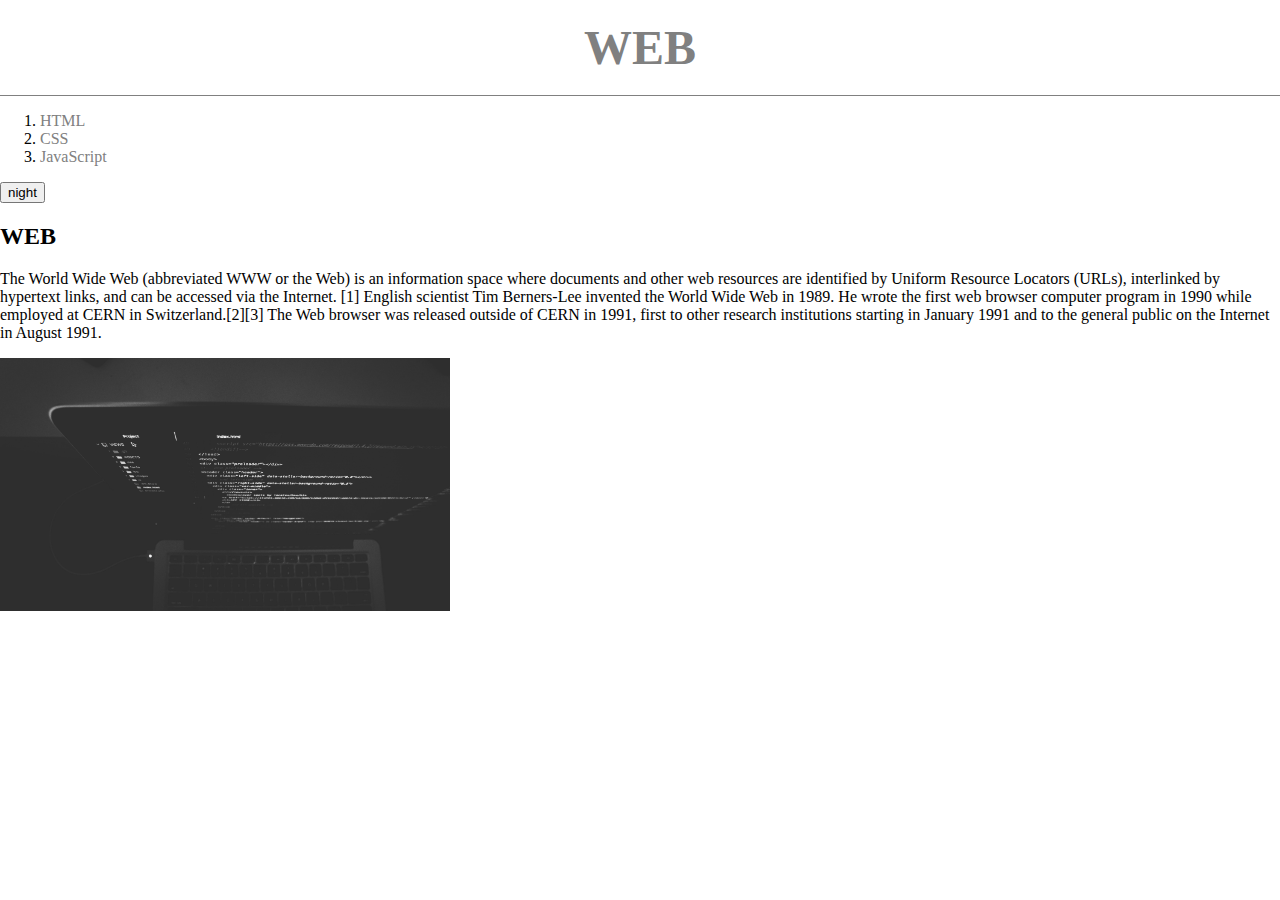
<file: index.html>
<!doctype html>
<html>
<head>
<title>WEB1 - Welcome</title>
<meta charset ="utf-8">
<link rel="stylesheet" href="style.css">
<script src="https://ajax.googleapis.com/ajax/libs/jquery/3.6.0/jquery.min.js"></script>
<script src="colors.js">
</script>
</head>


<body>

  <a href="index.html"><h1>WEB</h1></a>

<ol>
  <li><a href="1.html">HTML</a></li>
  <li><a href="2.html">CSS</a></li>
  <li><a href="3.html">JavaScript</a></li>
</ol>
<input id="toggle" type="button" name="" value="night" onclick="handler(this);">
<h2>WEB</h2>
<p>

  The World Wide Web (abbreviated WWW or the Web) is an information space where
  documents and other web resources are identified by Uniform Resource Locators
  (URLs), interlinked by hypertext links, and can be accessed via the Internet.
  [1] English scientist Tim Berners-Lee invented the World Wide Web in 1989.
  He wrote the first web browser computer program in 1990 while employed at CERN
  in Switzerland.[2][3] The Web browser was released outside of CERN in 1991,
  first to other research institutions starting in January 1991 and to the general
  public on the Internet in August 1991.
    </p>
  </body>
  </html>

</p>

<img src= "coding.jpg" width="450px">


</body>
</html>
</file>
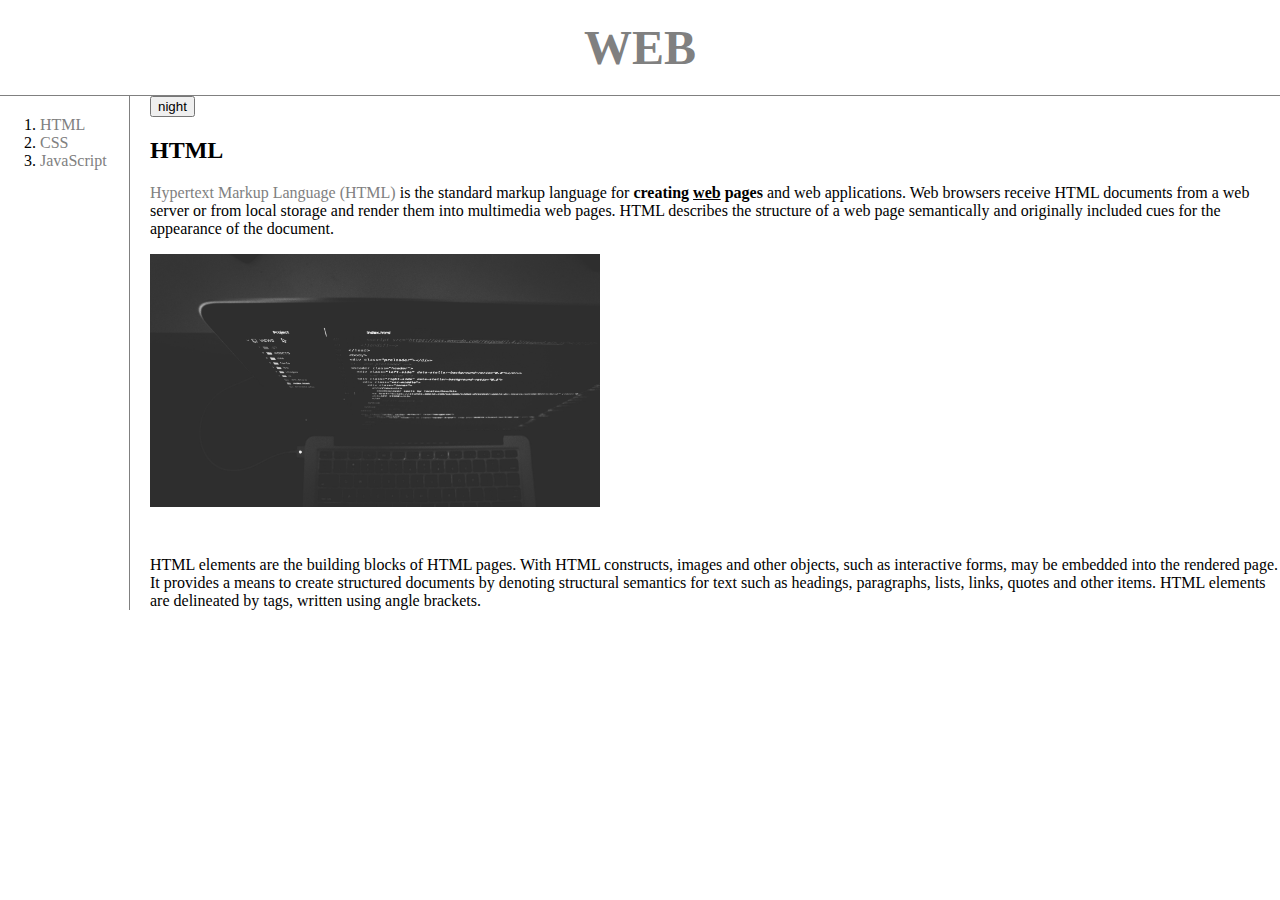
<file: 1.html>
<!doctype html>
<html>
<head>
<title>WEB1 - HTML</title>
<meta charset ="utf-8">
<link rel="stylesheet" href="style.css">
<script src="https://ajax.googleapis.com/ajax/libs/jquery/3.6.0/jquery.min.js"></script>
<script src="colors.js">
</script>
</head>


<body>

  <a href="index.html"><h1>WEB</h1></a>
<div id="grid">
<ol>
  <li><a href="1.html">HTML</a></li>
  <li><a href="2.html">CSS</a></li>
  <li><a href="3.html">JavaScript</a></li>
</ol>
<div>
<input id="toggle" type="button" name="" value="night" onclick="handler(this);">
<h2>HTML</h2>
<p>
<a href="https://www.w3.org/TR/html5/" target="_blank" title ="HTML specification">
Hypertext Markup Language (HTML)</a> is the standard markup language
for <strong>creating <u>web</u> pages</strong> and web applications.
Web browsers receive HTML documents
from a web server or from local storage and render them into multimedia web pages.
HTML describes the structure of a web page
semantically and originally included cues for the appearance of the document.
</p>

<img src= "coding.jpg" width="450px">

<p style="margin-top:45px;">
HTML elements are the building blocks of HTML pages.
With HTML constructs, images and other objects, such as interactive forms,
may be embedded into the rendered page.
It provides a means to create structured documents by denoting structural semantics
for text such as headings, paragraphs, lists, links, quotes and other items.
HTML elements are delineated by tags, written using angle brackets. </p>
</div>
</div>


</body>
</html>
</file>
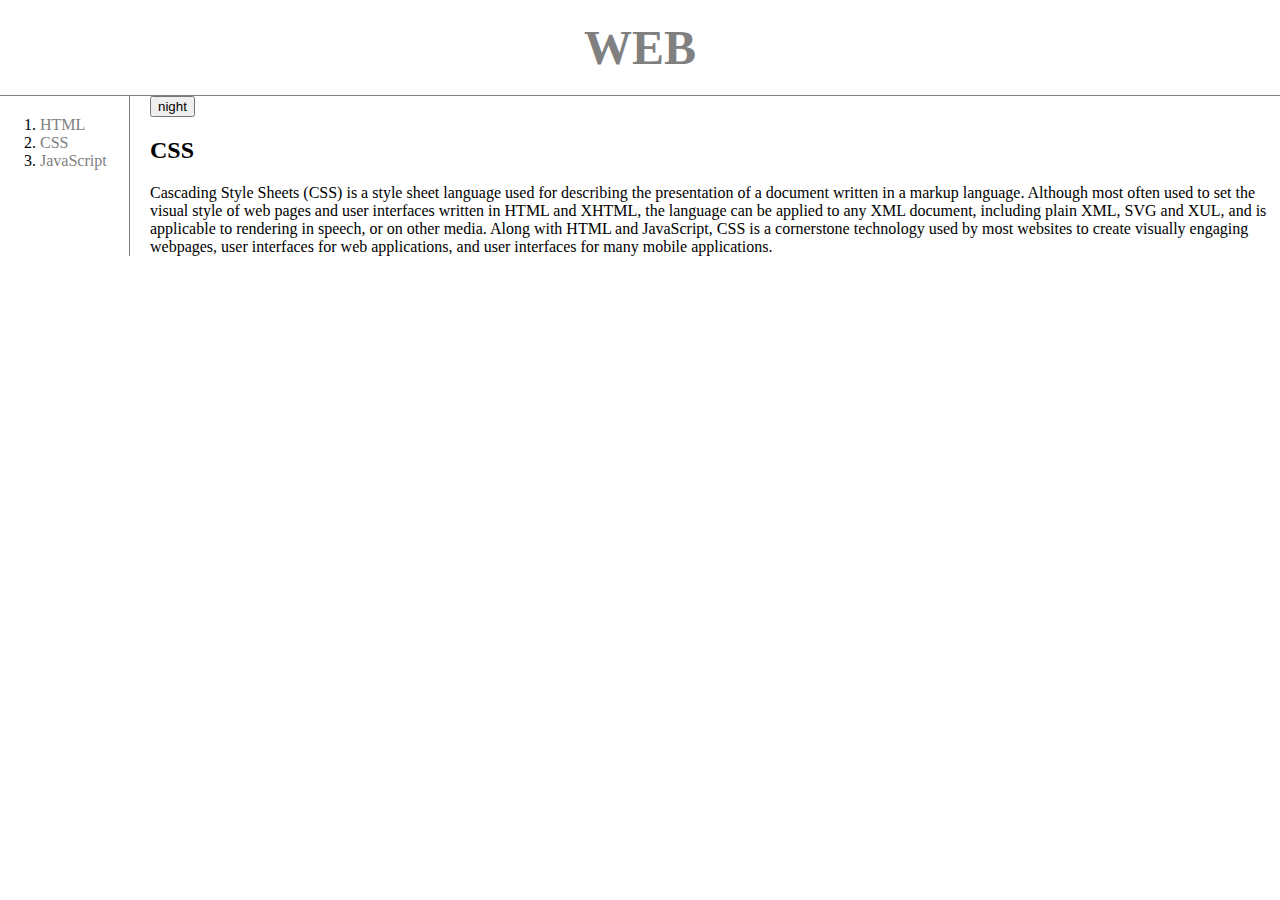
<file: 2.html>
<!doctype html>
<html>
<head>
<title>WEB1 - CSS</title>
<meta charset ="utf-8">
<link rel="stylesheet" href="style.css">
<script src="https://ajax.googleapis.com/ajax/libs/jquery/3.6.0/jquery.min.js"></script>
<script src="colors.js">
</script>
</head>


<body>
  <a href="index.html"><h1>WEB</h1></a>
<div id="grid">
<ol>
  <li><a href="1.html">HTML</a></li>
  <li><a href="2.html" >CSS</a></li>
  <li><a href="3.html">JavaScript</a></li>
</ol>

<!--
<a href="index.html"><h1><font color ="red">WEB</font></h1></a>

<ol>
<li><a href="1.html"><font color ="red">HTML</font></a></li>
<li><a href="2.html"><font color ="red">CSS</font></a></li>
<li><a href="3.html"><font color ="red">JavaScript</font></a></li>
</ol>
-->
<div>
<input id="toggle" type="button" name="" value="night" onclick="handler(this);">
<h2>CSS</h2>
  <p>
  Cascading Style Sheets (CSS) is a style sheet language used for describing the presentation of a document written in a markup language. Although most often used to set the visual style of web pages and user interfaces written in HTML and XHTML, the language can be applied to any XML document, including plain XML, SVG and XUL, and is applicable to rendering in speech, or on other media. Along with HTML and JavaScript, CSS is a cornerstone technology used by most websites to create visually engaging webpages, user interfaces for web applications, and user interfaces for many mobile applications.
   </p>
 </div>
</div>

 </body>
 </html>







</body>
</html>
</file>
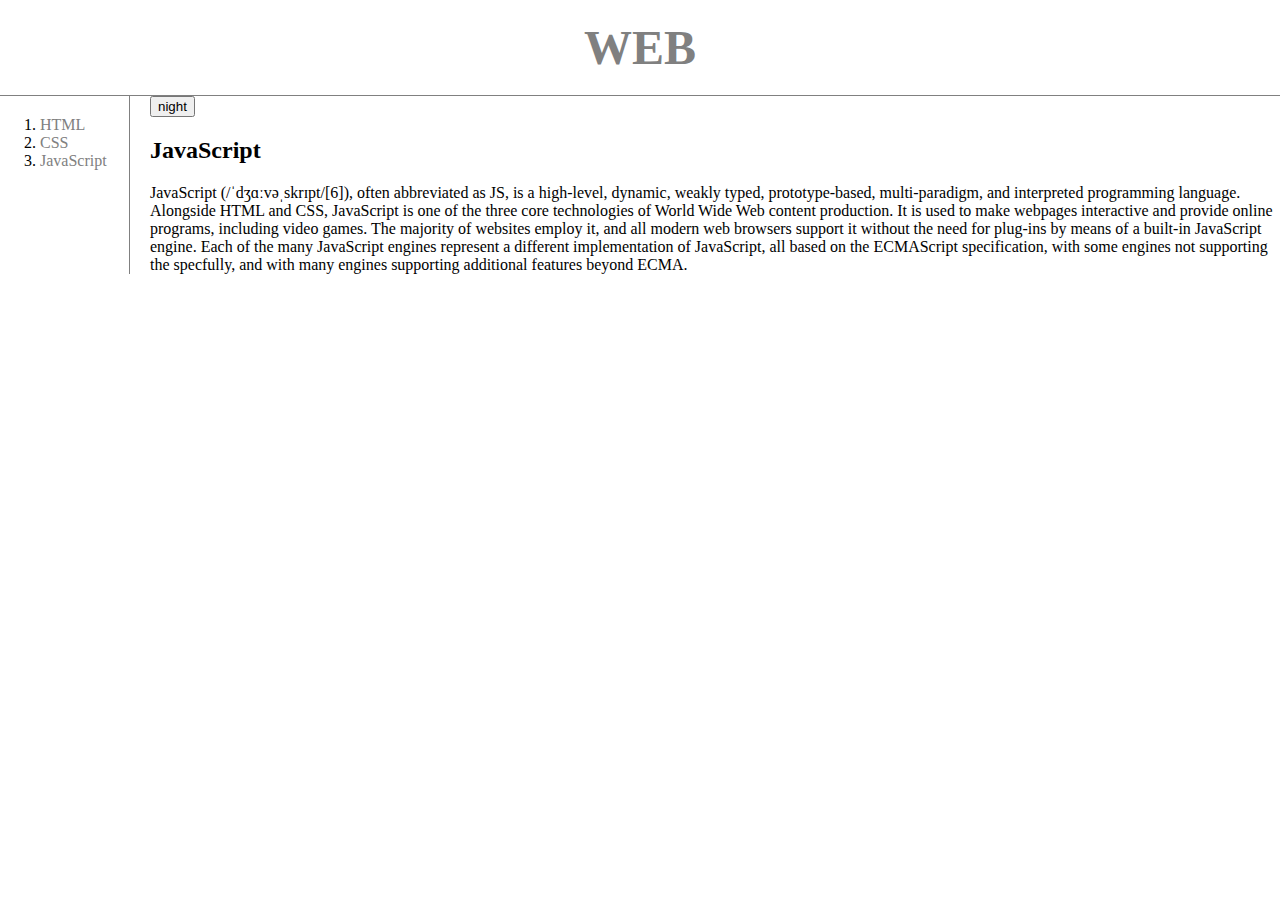
<file: 3.html>
<!doctype html>
<html>
 <head>
  <title>WEB1 - JavaScript</title>
  <meta charset ="utf-8">
   <link rel="stylesheet" href="style.css">
   <script src="https://ajax.googleapis.com/ajax/libs/jquery/3.6.0/jquery.min.js"></script>
   <script src="colors.js">
   </script>
 </head>


<body>

 <a href="index.html"><h1>WEB</h1></a>

 <div id="grid">

 <ol>
  <li><a href="1.html">HTML</a></li>
  <li><a href="2.html">CSS</a></li>
  <li><a href="3.html">JavaScript</a></li>
 </ol>

 <div>
  <input id="toggle" type="button" name="" value="night" onclick="handler(this);">
 <h2>JavaScript</h2>
 <p>
 JavaScript (/ˈdʒɑːvəˌskrɪpt/[6]), often abbreviated as JS, is a high-level, dynamic,
 weakly typed, prototype-based, multi-paradigm, and interpreted programming language.
 Alongside HTML and CSS, JavaScript is one of the three core technologies of World Wide Web content production. It is used to make webpages interactive and provide online programs, including video games. The majority of websites employ it, and all modern web browsers support it without the need for plug-ins by means of a built-in JavaScript engine. Each of the many JavaScript engines represent a different implementation of JavaScript, all based on the ECMAScript specification, with some engines not supporting the specfully, and with many engines supporting additional features beyond ECMA.
 </p>
 </div>
 </div>
 </body>
</html>
</file>
<file: style.css>
a{
  color:gray;
  text-decoration:none;
}
h1{

  font-size: 3.0em;
  text-align: center;
  border-bottom: gray solid 1px;
  margin:0;
  padding:20px;
}

#grid ol{
  border-right: gray solid 1px;
  margin-right: 20px;
  margin-top: 0;
  padding-top: 20px;
}

body{
  margin:0;
}


#grid{

  display:grid;
  grid-template-columns: 150px 1fr;

}

@media(max-width:800px){

  #grid{display:block;}

  #grid ol{border-right: none;}

  h1{border-bottom: none;}

}
</file>
